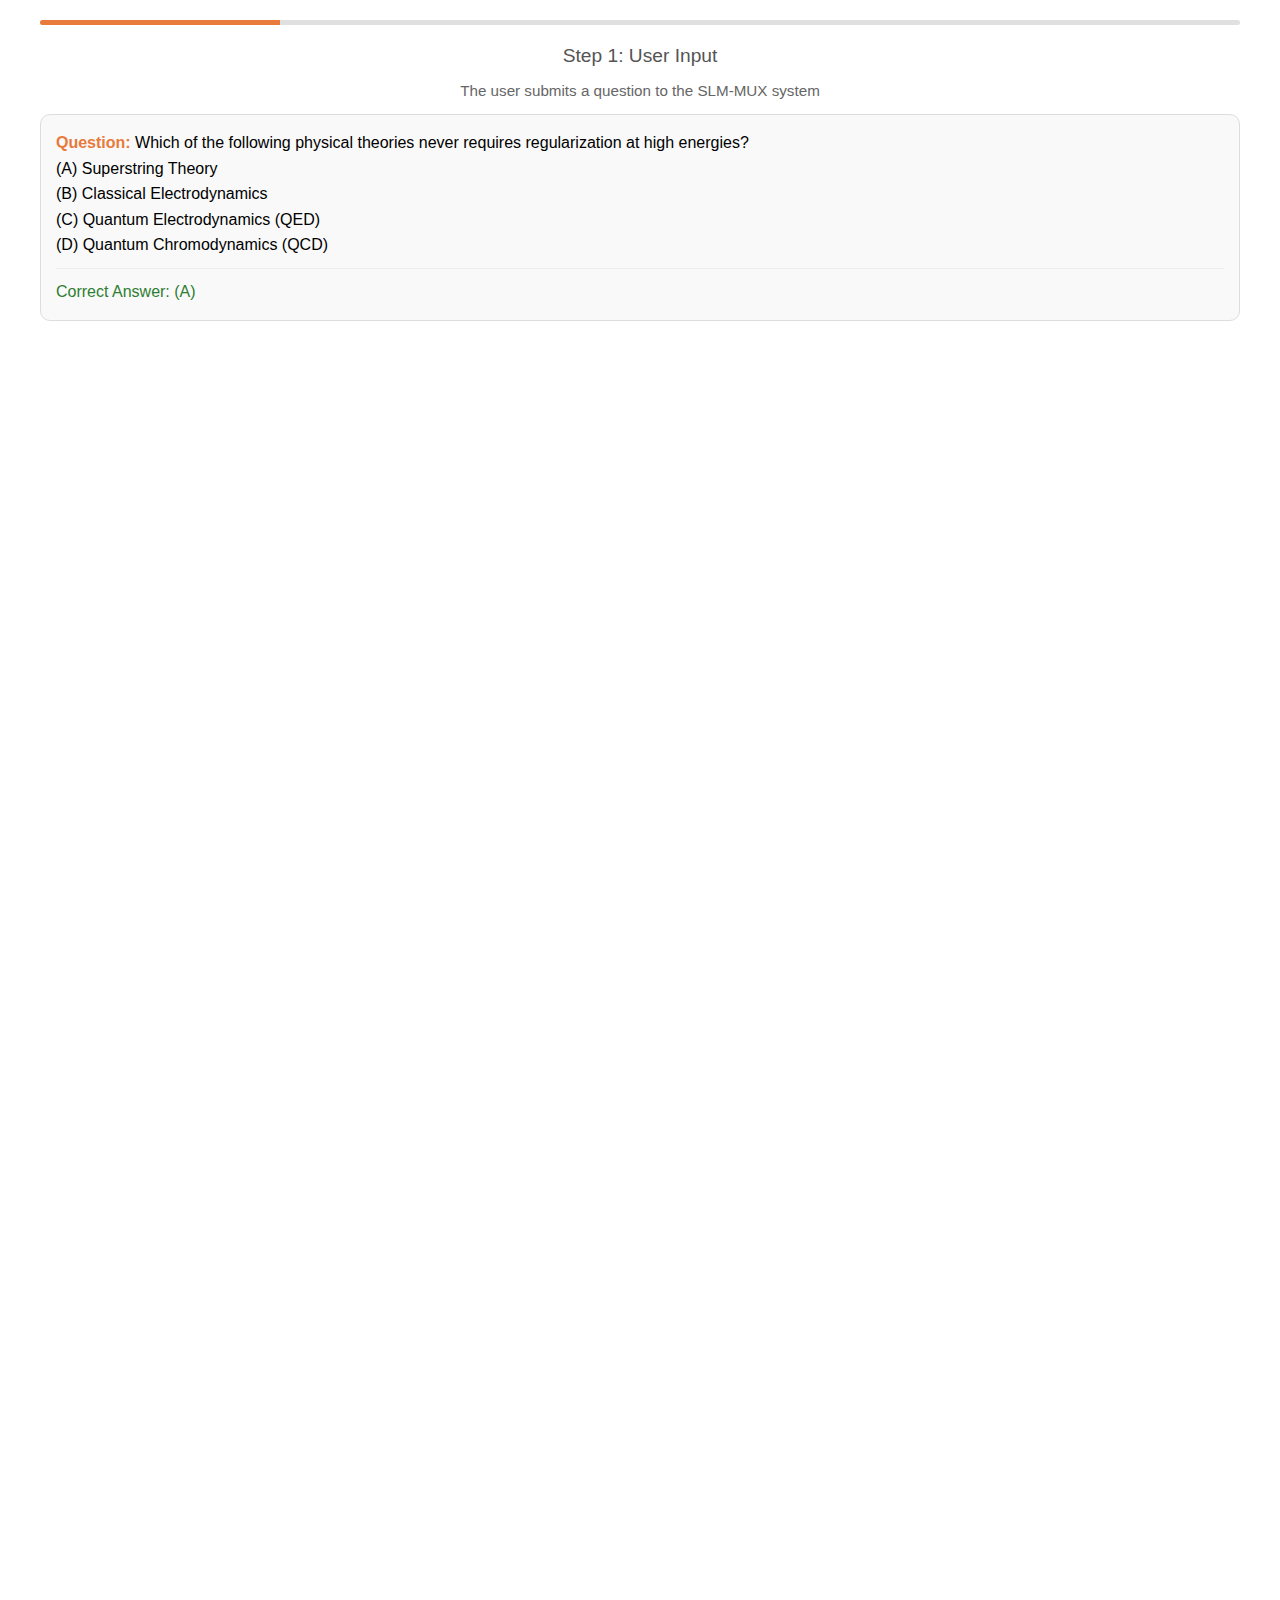
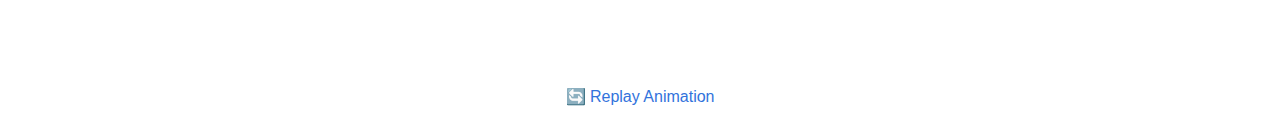
<file: workflow_animation.html>
<!DOCTYPE html>
<html lang="en">
<head>
    <meta charset="UTF-8">
    <meta name="viewport" content="width=device-width, initial-scale=1.0">
    <title>SLM-MUX Workflow Animation</title>
    <style>
        * {
            margin: 0;
            padding: 0;
            box-sizing: border-box;
        }
        
        body {
            font-family: -apple-system, BlinkMacSystemFont, "Segoe UI", Roboto, "Helvetica Neue", Arial, sans-serif;
            background-color: transparent; /* Make background transparent */
            min-height: 100vh;
            display: flex;
            justify-content: center;
            align-items: center;
            padding: 0; /* Remove padding */
        }
        
        .container {
            background: transparent; /* Make background transparent */
            border-radius: 15px;
            padding: 0; /* Remove padding */
            max-width: 1200px;
            width: 100%;
            box-shadow: none; /* Remove shadow */
            border: none; /* Remove border */
        }
        
        .step-label {
            text-align: center;
            color: #555;
            font-weight: 500;
            margin-bottom: 15px;
            font-size: 1.2em;
        }

        .workflow {
            position: relative;
            min-height: auto; /* Allow natural height */
        }
        
        .step {
            opacity: 0;
            transform: translateY(15px);
            transition: all 0.5s ease-in-out;
            margin-bottom: 20px; /* Add spacing between steps */
        }
        
        .step.active {
            opacity: 1;
            transform: translateY(0);
        }
        
        .phase-header {
            background-color: #E87A3B; /* Brighter Orange */
            color: white;
            padding: 10px;
            border-radius: 8px;
            text-align: center;
            font-size: 1.2em;
            font-weight: 500;
            margin-bottom: 20px;
        }

        .question-box {
            background: #f9f9f9;
            border: 1px solid #ddd;
            padding: 15px;
            border-radius: 10px;
            margin-bottom: 10px; /* Reduced margin */
            font-size: 1em;
            line-height: 1.6;
        }

        .question-box .correct-answer {
            margin-top: 10px;
            padding-top: 10px;
            border-top: 1px solid #eee;
            color: #2E7D32;
            font-weight: 500;
        }

        .question-box strong {
            color: #E87A3B; /* Brighter Orange */
        }
        
        .slm-container {
            display: flex;
            justify-content: space-around;
            margin-bottom: 25px;
            gap: 20px;
        }
        
        .slm-box {
            flex: 1;
            background: #fdfdfd;
            border: 2px solid #e0e0e0;
            border-radius: 12px;
            padding: 15px;
            text-align: left;
            opacity: 1;
            transition: all 0.5s ease;
            box-shadow: 0 4px 15px rgba(0,0,0,0.05);
        }

        .slm-box.agent1 { border-color: #A3E4D7; background-color: #E8F8F5; } /* Light Teal */
        .slm-box.agent2 { border-color: #A9CCE3; background-color: #EBF5FB; } /* Light Blue */
        .slm-box.agent3 { border-color: #FAD7A0; background-color: #FEF9E7; } /* Light Yellow */
        
        .slm-box h3 {
            color: #D85136; /* Red-Orange */
            margin-bottom: 15px;
            font-size: 1.2em;
            text-align: center;
        }
        
        .response {
            background: white;
            border: 1px solid #e0e0e0;
            border-radius: 8px;
            padding: 8px;
            margin: 6px 0;
            font-size: 0.95em;
            opacity: 0;
            transform: translateX(-15px);
            transition: all 0.4s ease;
            display: flex;
            justify-content: space-between;
            align-items: center;
        }
        
        .response.active {
            opacity: 1;
            transform: translateX(0);
        }
        
        .icon {
            font-size: 1.4em;
        }
        .icon-correct { color: #4CAF50; }
        .icon-incorrect { color: #f44336; }
        
        .arrow {
            text-align: center;
            font-size: 2em;
            color: #E87A3B; /* Brighter Orange */
            margin: 10px 0;
            opacity: 0;
            transition: opacity 0.5s ease;
        }
        
        .arrow.active {
            opacity: 1;
        }
        
        .selection-box {
            background: #fff8e1;
            border: 1px solid #ffecb3;
            padding: 15px;
            border-radius: 12px;
            margin-bottom: 20px;
            opacity: 1;
            transition: all 0.6s ease;
        }

        .selection-box table {
            width: 100%;
            border-collapse: collapse;
        }

        .selection-box th, .selection-box td {
            padding: 10px;
            text-align: center;
            border-bottom: 1px solid #eee;
        }

        .selection-box th {
            color: #af8951;
            font-weight: 500;
        }

        .selection-box td strong {
            color: #A93226; /* Maroon */
        }
        
        .final-output {
            background: #e8f5e9;
            border: 2px solid #4CAF50;
            color: #2e7d32;
            padding: 20px;
            border-radius: 12px;
            text-align: center;
            font-size: 1.2em;
            opacity: 1;
            transition: all 0.7s ease;
        }
        
        .controls {
            text-align: center;
            margin-top: 20px; /* Add margin above the button */
        }
        
        .btn {
            background-color: transparent; /* Remove background */
            color: #3273dc; /* Use standard link blue color */
            border: none;
            padding: 10px 15px;
            border-radius: 8px; /* Slightly rounded corners */
            font-size: 1em;
            font-weight: 500;
            cursor: pointer;
            margin: 0 10px;
            transition: all 0.2s ease;
            box-shadow: none; /* Remove shadow */
        }
        
        .btn:hover {
            transform: none; /* Remove hover transform */
            background-color: #f0f0f0; /* Light grey background on hover */
        }
        
        .progress-bar {
            background: #e0e0e0;
            height: 5px;
            border-radius: 2.5px;
            margin: 20px 0; /* Adjusted margin */
            overflow: hidden;
        }
        
        .progress-fill {
            background-color: #E87A3B; /* Brighter Orange */
            height: 100%;
            width: 0%;
            transition: width 0.5s ease;
        }
        
        .highlight-winner {
            background-color: #e8f5e9 !important;
            border: 2px solid #4CAF50 !important;
        }

        .tie-breaker {
            background-color: #fff3e0;
            padding: 15px;
            margin-top: 20px;
            border-radius: 8px;
            border: 1px solid #ffe0b2;
            text-align: center;
            font-size: 1.1em;
            color: #e65100;
        }
    </style>
</head>
<body>
    <div class="container">
        <div class="progress-bar">
            <div class="progress-fill" id="progressFill"></div>
        </div>
        
        <div class="workflow" id="workflow">
            <!-- Step 1: User Input -->
            <div class="step" id="step1">
                <div class="step-label">Step 1: User Input</div>
                <p style="text-align: center; color: #666; margin-bottom: 15px; font-size: 0.95em;">
                    The user submits a question to the SLM-MUX system
                </p>
                <div class="question-box">
                    <strong>Question:</strong> Which of the following physical theories never requires regularization at high energies?
                    <br>
                    (A) Superstring Theory <br>
                    (B) Classical Electrodynamics <br>
                    (C) Quantum Electrodynamics (QED) <br>
                    (D) Quantum Chromodynamics (QCD)
                    <div class="correct-answer">Correct Answer: (A)</div>
                </div>
            </div>
            
            <!-- Step 2: Query Multiple SLMs and Generate Responses -->
            <div class="step" id="step2">
                 <div class="arrow">↓</div>
                 <div class="step-label">Step 2: Query Multiple SLMs</div>
                 <p style="text-align: center; color: #666; margin-bottom: 15px; font-size: 0.95em;">
                    The question is sent to 3 different SLMs. Each SLM generates 3 independent responses.
                </p>
                <div class="slm-container">
                    <div class="slm-box agent1" id="slm1-resp">
                        <h3>SLM 1</h3>
                        <div class="response" id="s1r1"><span>Output 1: ... the final answer is (A)</span> <span class="icon icon-correct">✔</span></div>
                        <div class="response" id="s1r2"><span>Output 2: ... the final answer is (A)</span> <span class="icon icon-correct">✔</span></div>
                        <div class="response" id="s1r3"><span>Output 3: ... therefor the correct answer is (B)</span> <span class="icon icon-incorrect">✖</span></div>
                    </div>
                    <div class="slm-box agent2" id="slm2-resp">
                        <h3>SLM 2</h3>
                        <div class="response" id="s2r1"><span>Output 1: ... the final answer is (A)</span> <span class="icon icon-correct">✔</span></div>
                        <div class="response" id="s2r2"><span>Output 2: ... the correct choice is (B)</span> <span class="icon icon-incorrect">✖</span></div>
                        <div class="response" id="s2r3"><span>Output 3: ... I think the best answer is (B)</span> <span class="icon icon-incorrect">✖</span></div>
                    </div>
                    <div class="slm-box agent3" id="slm3-resp">
                        <h3>SLM 3</h3>
                        <div class="response" id="s3r1"><span>Output 1: ... the final answer is (A)</span> <span class="icon icon-correct">✔</span></div>
                        <div class="response" id="s3r2"><span>Output 2: ... the correct choice is (B)</span> <span class="icon icon-incorrect">✖</span></div>
                        <div class="response" id="s3r3"><span>Output 3: ... I think the best answer is (C)</span> <span class="icon icon-incorrect">✖</span></div>
                    </div>
                </div>
            </div>
            
            <!-- Step 3: Calculate Confidence Scores -->
            <div class="step" id="step3">
                <div class="arrow">↓</div>
                <div class="step-label">Step 3: Calculate Confidence Scores</div>
                <p style="text-align: center; color: #666; margin-bottom: 15px; font-size: 0.95em;">
                    Confidence is calculated by counting how many times each SLM gives the same answer.<br>
                    SLM 1: 2/3 answers are (A) → 67% confidence<br>
                    SLM 2: 2/3 answers are (B) → 67% confidence<br>
                    SLM 3: Only 1/3 answers match → 33% confidence
                </p>
                <div class="selection-box">
                    <table>
                        <thead>
                            <tr>
                                <th></th>
                                <th>SLM 1</th>
                                <th>SLM 2</th>
                                <th>SLM 3</th>
                            </tr>
                        </thead>
                        <tbody>
                            <tr>
                                <td><strong>Confidence</strong></td>
                                <td id="c1">67% <span class="icon icon-correct">✔</span></td>
                                <td id="c2">67% <span class="icon icon-correct">✔</span></td>
                                <td id="c3">33% <span class="icon icon-incorrect">✖</span></td>
                            </tr>
                        </tbody>
                    </table>
                </div>
            </div>
            
            <!-- Step 4: Break Tie with Validation Accuracy -->
            <div class="step" id="step4">
                <div class="arrow">↓</div>
                <div class="step-label">Step 4: Tie-Breaker with Validation Accuracy</div>
                <p style="text-align: center; color: #666; margin-bottom: 15px; font-size: 0.95em;">
                    SLM 1 and SLM 2 both have 67% confidence (tie!).<br>
                    We use Validation Accuracy as a tie-breaker: SLM 1 has higher validation accuracy.
                </p>
                 <div class="selection-box">
                    <table>
                        <thead>
                            <tr>
                                <th></th>
                                <th>SLM 1</th>
                                <th>SLM 2</th>
                                <th>SLM 3</th>
                            </tr>
                        </thead>
                        <tbody>
                            <tr>
                                <td><strong>Confidence</strong></td>
                                <td id="c1b">67% <span class="icon icon-correct">✔</span></td>
                                <td id="c2b">67% <span class="icon icon-correct">✔</span></td>
                                <td id="c3b">33% <span class="icon icon-incorrect">✖</span></td>
                            </tr>
                            <tr>
                                <td><strong>Validation Accuracy</strong></td>
                                <td id="h1">High <span class="icon icon-correct">✔</span></td>
                                <td id="h2">Low <span class="icon icon-incorrect">✖</span></td>
                                <td id="h3">Low <span class="icon icon-incorrect">✖</span></td>
                            </tr>
                        </tbody>
                    </table>
                    <div class="tie-breaker" style="margin-top: 15px;">
                        <strong>Winner:</strong> SLM 1 is selected due to higher validation accuracy
                    </div>
                </div>
            </div>

            <!-- Step 5: Final Output -->
            <div class="step" id="step5">
                <div class="arrow">↓</div>
                <div class="step-label">Step 5: Final Answer</div>
                <p style="text-align: center; color: #666; margin-bottom: 15px; font-size: 0.95em;">
                    The system outputs the most frequent answer from the selected SLM (SLM 1)
                </p>
                <div class="final-output">
                    <h3>Final Answer</h3>
                    <div style="font-size: 1.5em; font-weight: bold; margin: 10px 0;">(A) Superstring Theory</div>
                    <div style="font-size: 0.9em; opacity: 0.8;">Selected from <strong>SLM 1</strong></div>
                </div>
            </div>
        </div>
        
        <div class="controls">
            <button class="btn" onclick="restartAnimation()">🔄 Replay Animation</button>
        </div>
    </div>
    
    <script>
        let currentStep = 0;
        const totalSteps = 5;
        let animationTimeout;
        
        function startAnimation() {
            currentStep = 0;
            // Clear all active states and timeouts
            clearTimeout(animationTimeout);
            document.querySelectorAll('.step').forEach(step => step.classList.remove('active'));
            document.querySelectorAll('.response').forEach(resp => resp.classList.remove('active'));
            document.querySelectorAll('.slm-box').forEach(box => {
                box.classList.remove('active');
                box.classList.remove('highlight-winner');
            });
            document.querySelectorAll('td').forEach(td => td.classList.remove('highlight-winner'));

            updateProgress(0);
            showNextStep();
        }
        
        function showNextStep() {
            if (currentStep >= totalSteps) return;

            // Don't hide previous step - keep all steps visible
            
            currentStep++;
            updateProgress((currentStep / totalSteps) * 100);
            
            const stepElement = document.getElementById('step' + currentStep);
            if (stepElement) {
                stepElement.classList.add('active');
                
                // Show arrow before this step
                const arrow = stepElement.querySelector('.arrow');
                if (arrow) {
                    setTimeout(() => arrow.classList.add('active'), 200);
                }
                
                // Special animations for each step
                if (currentStep === 2) { // Query and Generate Responses
                    const responses = document.querySelectorAll('.response');
                    responses.forEach((resp, index) => {
                        setTimeout(() => resp.classList.add('active'), 300 + index * 100);
                    });
                    animationTimeout = setTimeout(showNextStep, 3500);
                } else if (currentStep === 4) { // Tie-breaker
                    // Highlight the tie-breaker elements
                    setTimeout(() => {
                        document.getElementById('c1b').classList.add('highlight-winner');
                        document.getElementById('c2b').classList.add('highlight-winner');
                        document.getElementById('h1').classList.add('highlight-winner');
                    }, 500);
                    animationTimeout = setTimeout(showNextStep, 3500);
                }
                else {
                    animationTimeout = setTimeout(showNextStep, 2500);
                }
            }
        }
        
        function updateProgress(percent) {
            document.getElementById('progressFill').style.width = percent + '%';
        }
        
        function restartAnimation() {
            startAnimation();
        }
        
        function skipToEnd() {
            clearTimeout(animationTimeout);
            // Show all steps
            for (let i = 1; i <= totalSteps; i++) {
                const step = document.getElementById('step' + i);
                if(step) {
                    step.classList.add('active');
                    const arrow = step.querySelector('.arrow');
                    if (arrow) arrow.classList.add('active');
                }
            }
            // Ensure elements within all steps are also active
            document.querySelectorAll('.response').forEach(el => el.classList.add('active'));
            // Highlight tie-breaker
            document.getElementById('c1b').classList.add('highlight-winner');
            document.getElementById('c2b').classList.add('highlight-winner');
            document.getElementById('h1').classList.add('highlight-winner');
            updateProgress(100);
        }
        
        window.addEventListener('load', () => {
            setTimeout(startAnimation, 500);
        });
    </script>
</body>
</html>
</file>
